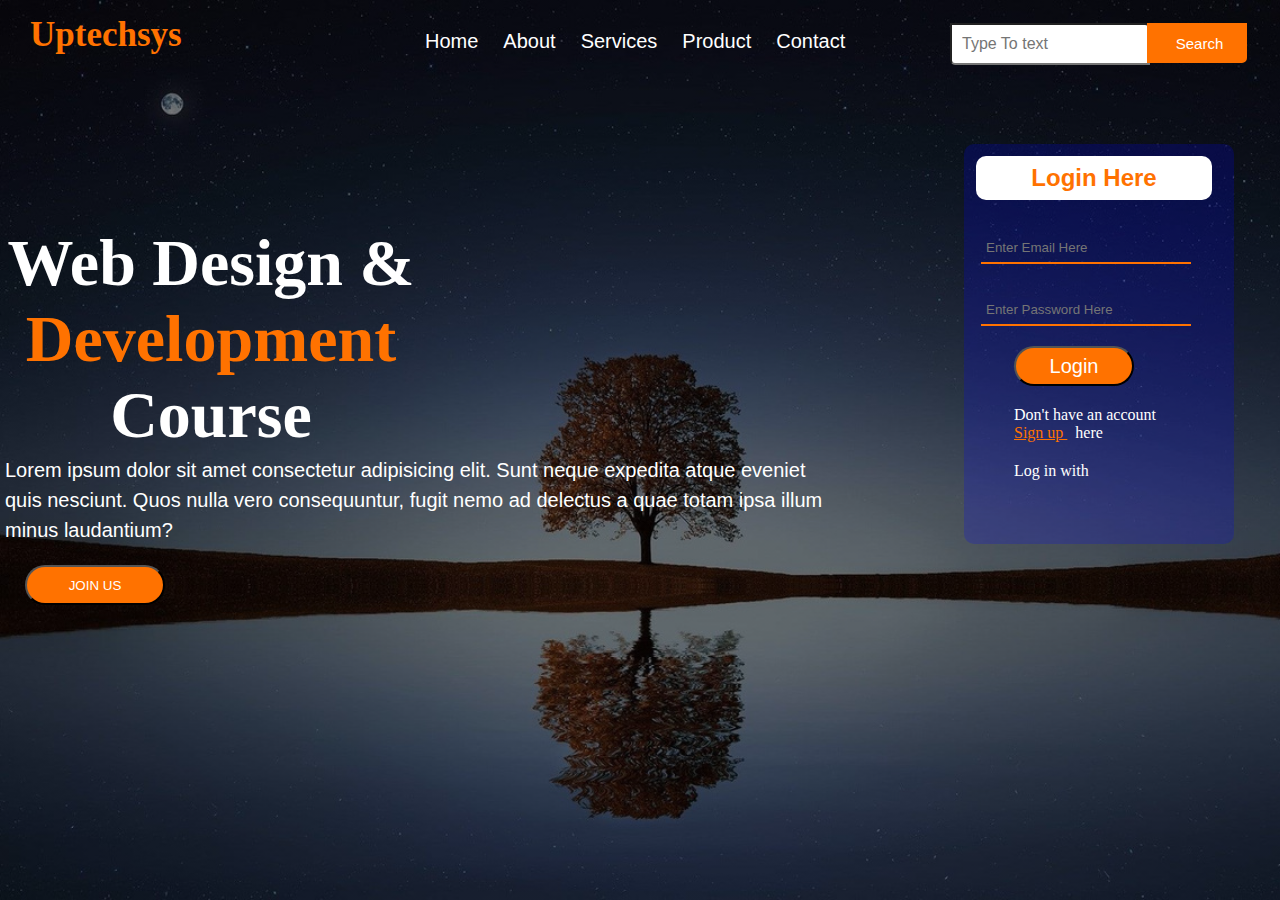
<file: index.html>
<!DOCTYPE html>
<html lang="en">
<head>
    <meta charset="UTF-8">
    <meta name="viewport" content="width=device-width, initial-scale=1.0">
    <title>Simple Website</title>
    <link rel="stylesheet" href="styles.css"/>
</head>
<body>
    <div class="main">
        <div class="navbar">
            <div class="icons">
                <h2 class="logo">Uptechsys</h2>
            </div>

            <div class="menu">
                <ul>
                    <li><a href="#">Home</a></li>
                    <li><a href="#">About</a></li>
                    <li><a href="#">Services</a></li>
                    <li><a href="#">Product</a></li>
                    <li><a href="#">Contact</a></li>




                </ul>


            </div>

            <div class="search">
                <input class="srch" type="search" name="" placeholder="Type To text">
                <a href="#"> <button class="btn">Search</button></a>
            </div>
        </div>

        <div class="content">
            <h1>Web Design & 
            <span>Development</span> Course</h1>

            
        </div>
        <div class="paraContent">
            <p class="par">Lorem ipsum dolor sit amet consectetur adipisicing elit. Sunt neque 
                expedita atque eveniet quis nesciunt. Quos nulla vero consequuntur, fugit nemo ad delectus 
                a quae totam ipsa illum minus laudantium?</p>

                <button class="cn"><a href="#">JOIN US</a></button>
        </div>

        <div class="form">
            <h2>Login Here</h2>
            <input type="email" name="email" placeholder="Enter Email Here">
                    <input type="password" name="" placeholder="Enter Password Here">
                    <button class="btnn"><a href="#">Login</a></button>

                    <p class="link">Don't have an account<br>
                        <a href="#"> Sign up </a>&nbsp;  here</a></p>
                        <p class="liw">Log in with</p>

        </div>
    </div>
</body>
</html>
</file>
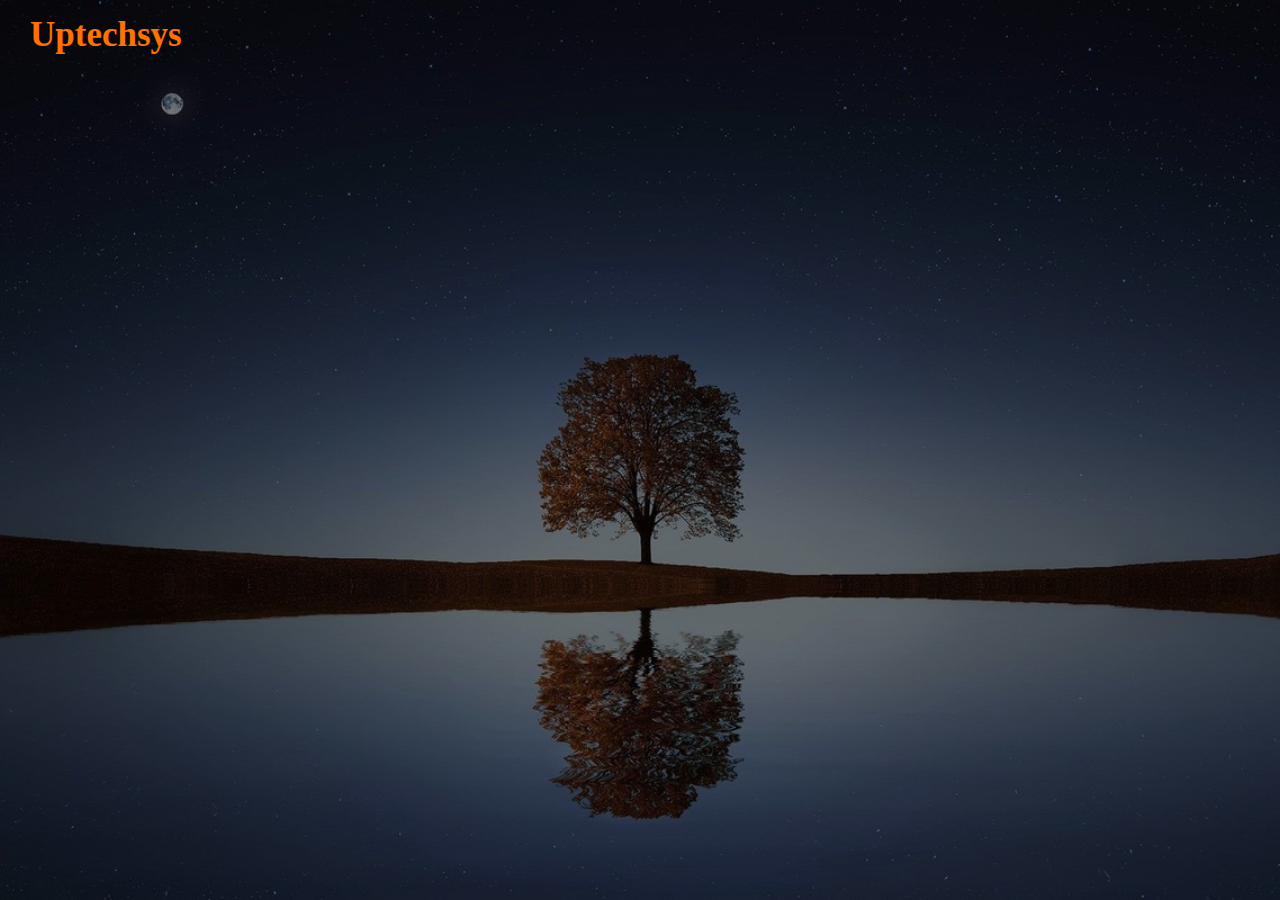
<file: index1.html>
<!DOCTYPE html>
<html lang="en">
<head>
    <meta charset="UTF-8">
    <meta name="viewport" content="width=device-width, initial-scale=1.0">
    <title>Website Design</title>
    <link rel="stylesheet" href="styles.css"/>
    
</head>
<body>
    <div class="main">
        <div class="navbar">
            <div class="icon">
                <h2 class="logo">Uptechsys</h2>
            </div>
            <div class="menu"></div>
        </div>
    </div>
    
</body>
</html>
</file>
<file: styles.css>
*{

    margin: 0;
    padding: 0;
}


.main{

    width: 100%;
    height: 100vh;
    background: linear-gradient(to top, rgba(0,0,0,0.5)50%,rgba(0,0,0,0.5)50%), url('../images/1.jpg');
    background-size: cover;
    background-position: center;
}

.navbar{

        width: 1200px;
        height: 75px;
        margin: 0;


}

.icons{

    width: 400px;
    height: 70px;
    float: left;

}
.logo{

    font-size: 35px;
    color: #ff7200;
    padding-left: 10px;
    margin-left: 20px;
    margin-top:5px;
    text-align: center;
    float: left;
    padding-top: 10px;



}

.menu{

    width: 600px;
    height: 70px;
    float: left; 
    
       
}

ul{

    float: left;
    display: flex;
    justify-content: center;
    align-items: center;
}

ul li{

    list-style: none;
    margin-top: 30px;
    margin-left: 25px;
    font-size: 20px;

}

ul li a{

     text-decoration: none;
     color:white;
     font-family: Arial, Helvetica, sans-serif;
     font-weight: 200px;
}

ul li a:hover{

    color:#ff7200;
}



    .search{
        width: 400px;
        float: left;
        height: 75px;
        margin-left: 950px;
        margin-top: -57px;
        
    }

    .srch{

        width: 200px;
         height: 42px;
         background: transparent;
         
         
         font-size: 16px;
         border-bottom-left-radius: 5px;
         border-top-right-radius: 5px;
         padding: 10px;

         color:#fff;
         background-color: #fff;
         
         
    }

    .btn{

    width: 100px;
    height: 40px;
    margin-left: -7px;
    background: #ff7200;
    border: 2px solid #ff7200;
    margin-top: 10px;
    color: #fff;
    font-size: 15px;
    border-bottom-right-radius: 5px;
    border-bottom-right-radius: 5px;
    transition: 0.2s ease;
    cursor: pointer;
    padding-left: 5px;
    

    }

    .content{

        color:white;
        width: 422px;
        height: 200px;
        margin-top: 150px;
        text-align: center;
        font-size: 33px;
       
    }

    .content span{

        color:#ff7200;
    }

    .paraContent{

        width: 824px;
        margin-top: 30px;
        color:white;
        
        align-items: center;
        margin-left: 5px;
    }

    .paraContent p{

        font-size: 20px;
        justify-content: center;
        line-height: 1.5;
        font-family: Arial, Helvetica, sans-serif;

    }

    .cn{

        margin-top: 20px;
        margin-left: 20px;
        width: 140px;
        height: 40px;
        background-color: #ff7200;
        cursor: pointer;
        border-radius: 20px;
        transition: 0.4s ease-in-out;
    }

    .cn a{

        text-decoration: none;
        color:white;
    }

    .cn:hover{

        background-color: blue;
    }

    .btn:focus{

        outline: none;
    }
    

    .form{

        top: 144px;
        left: 964px;
        width: 250px;
        height: 380px;
        position: absolute;
        background-color:rgba(0,0,255,0.2);
        padding: 10px;
        border-radius: 10px;

    }

    .form h2{

        color:#ff7200;
        width: 220px;
        font-family: Arial, Helvetica, sans-serif;
        text-align: center;
        background-color: #fff;
        border-radius: 10px;
        margin: 2px;
        padding: 8px;

      
    }


    .form input{

        width: 200px;
        height: 20px;
        margin-top: 30px;
        padding: 5px;
        margin-left:7px;
        background: transparent;
        border-bottom: 2px solid #ff7200;
        border-top:none;
        border-left: none;
        border-right: none;
       
        
    }

    .btnn{

        margin-top: 20px;
        width:120px;
        height: 40px;
        background-color: #ff7200;
         margin-left: 40px;
         border-radius: 20px;


    }

    .btnn a{

        color:white;
        text-decoration: none;
        font-size: 20px;
    }

    .form p{

        color:white;
        margin-top: 20px;
        margin-left: 40px;
    }


    .form p a{

        color:#ff7200;
    }
</file>
